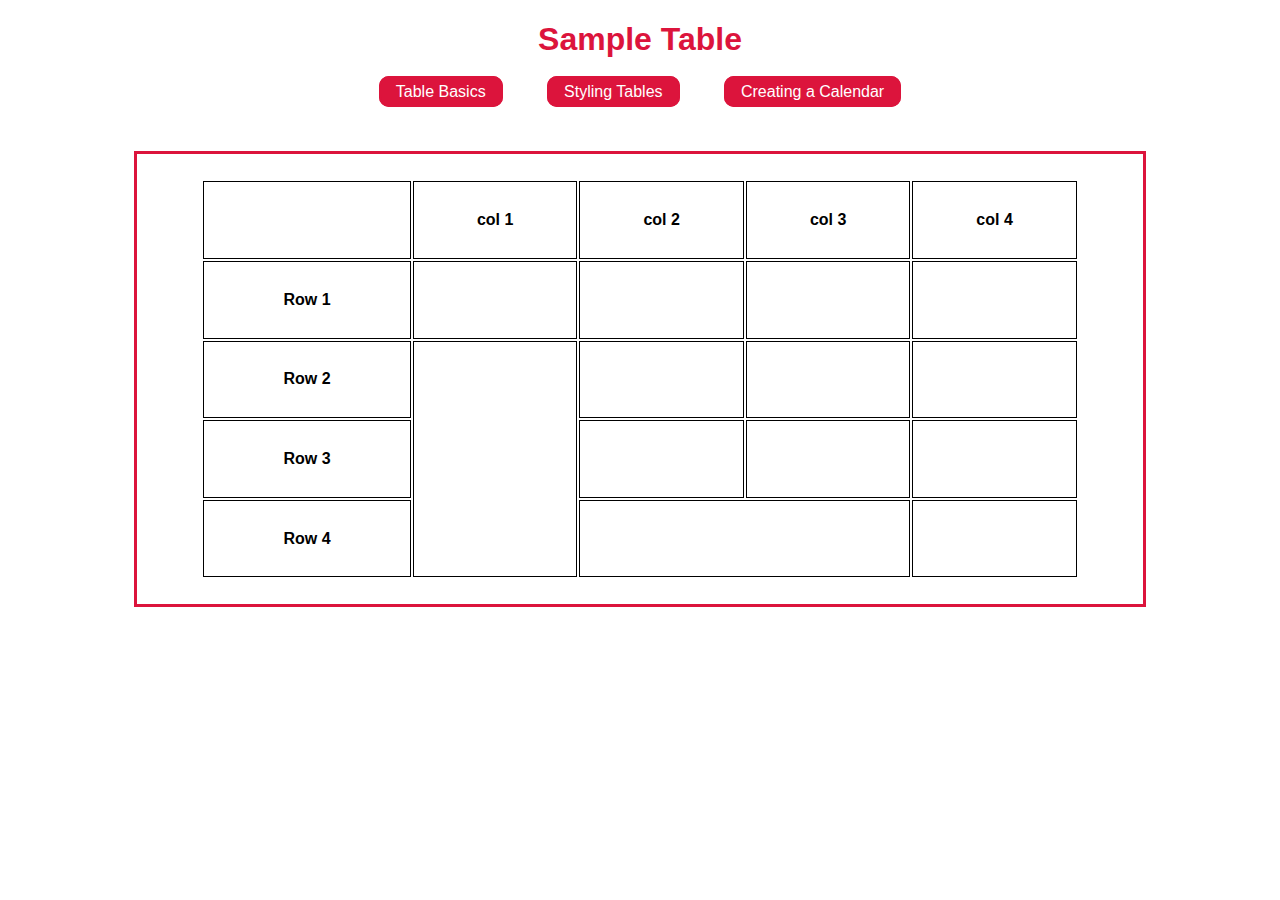
<file: Tables/index.html>
<!DOCTYPE html>
<html lang="en">
<head>
    <meta charset="UTF-8">
    <meta name="viewport" content="width=device-width, initial-scale=1.0">
    <title>Sample Table</title>
    <link rel="stylesheet" href="styles.css">
</head>
<body>
    <header>
        <h1>Sample Table</h1>
        <nav>
            <a href="index.html">Table Basics</a>
            <a href="styling-tables.html">Styling Tables</a>
            <a href="calendar.html">Creating a Calendar</a>
        </nav>

    </header>
    <div class="container">
        <table>
            <table class="tblSpan">
            <tr>
                <th></th>
                <th>col 1</th>
                <th>col 2</th>
                <th>col 3</th>
                <th>col 4</th>
            </tr>
            <tr>
                <th>Row 1</th>
                <td></td>
                <td></td>
                <td></td>
                <td></td>
            
            </tr>
            <tr>
                <th>Row 2</th>
                <td rowspan="3"></td>
                <td></td>
                <td></td>
                <td></td>
               
            </tr>
            <tr>
                <th>Row 3</th>
                <td></td>
                <td></td>
                <td></td>
          
                
            </tr>
            <tr>
                <th>Row 4</th>
                <td colspan="2"></td>
                <td></td>
                
           
                
            </tr>
        </table>
    </div>
    
</body>
</html>
</file>
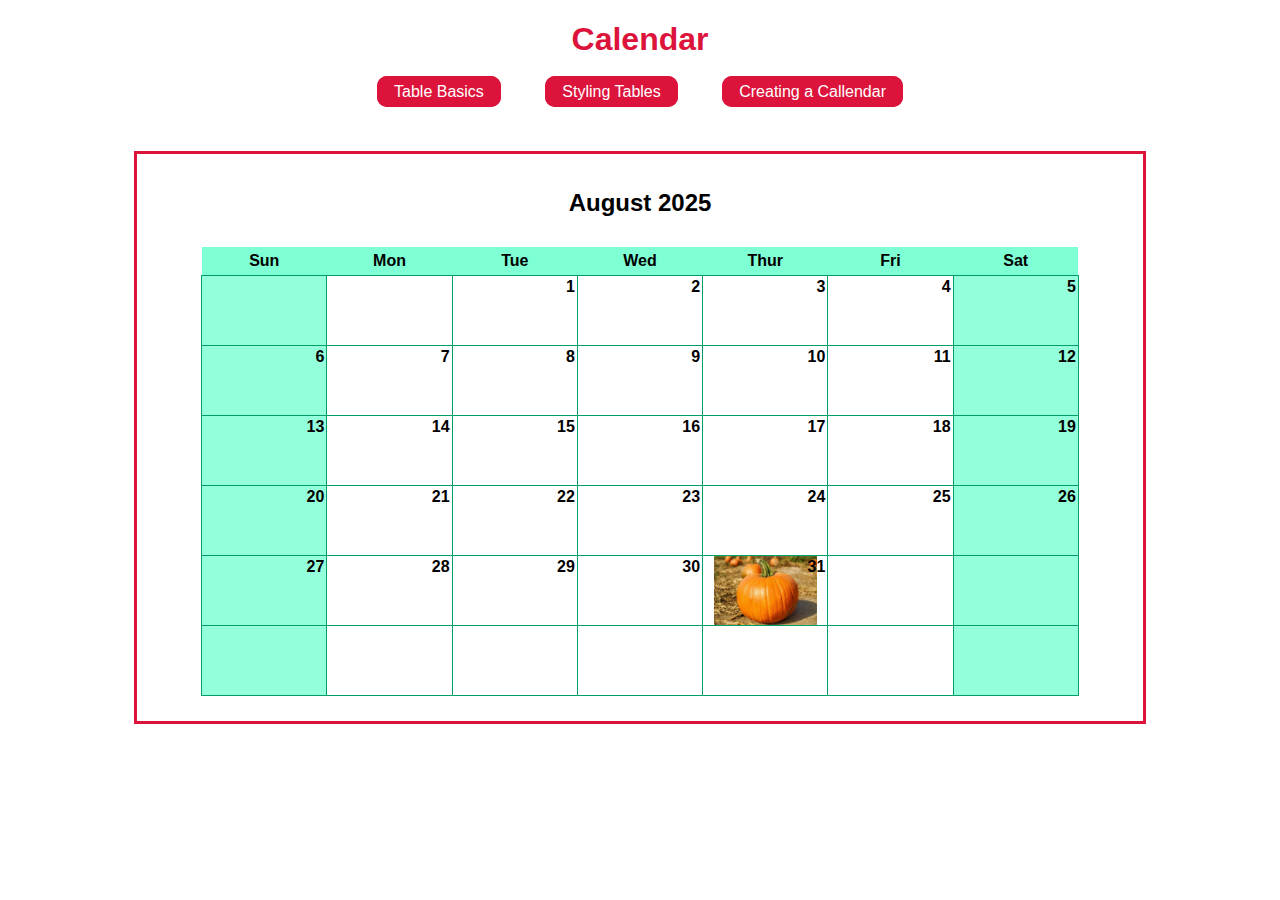
<file: Tables/calendar.html>
<!DOCTYPE html>
<html lang="en">
<head>
    <meta charset="UTF-8">
    <meta name="viewport" content="width=device-width, initial-scale=1.0">
    <title>Calendar</title>
    <link rel="stylesheet" href="styles.css">
</head>
<div>
    <header>
        <h1>Calendar</h1>
        <nav>
            <a href="index.html">Table Basics</a>
            <a href="styling-tables.html">Styling Tables</a>
            <a href="calendar.html">Creating a Callendar</a>
        </nav>

    </header>
    <div class="container">
    <h2>August 2025</h2>
    <table>
    <table class="tblCal"> 
            <tr>
                <th>Sun</th>
                <th>Mon</th>
                <th>Tue</th>
                <th>Wed</th>
                <th>Thur</th>
                <th>Fri</th>
                <th>Sat</th>
            </tr>
            <tr>
                <td class="weekend"></td>
                <td></td>
                <td>1</td>
                <td>2</td>
                <td>3</td>
                <td>4</td>
                <td class="weekend">5</td>
            </tr>
            <tr>
                <td class="weekend">6</td>
                <td>7</td>
                <td>8</td>
                <td>9</td>
                <td>10</td>
                <td>11</td>
                <td class="weekend">12</td>
            </tr>
            <tr>
                <td class="weekend">13</td>
                <td>14</td>
                <td>15</td>
                <td>16</td>
                <td>17</td>
                <td>18</td>
                <td class="weekend">19</td>
            </tr>
            <tr>
                <td class="weekend">20</td>
                <td>21</td>
                <td>22</td>
                <td>23</td>
                <td>24</td>
                <td>25</td>
                <td class="weekend">26</td>
            </tr>
            <tr>
                <td class="weekend">27</td>
                <td>28</td>
                <td>29</td>
                <td>30</td>
                <td class="pumpkin">31</td>
                <td></td>
                <td class="weekend"></td>
            </tr>
            <tr>
                <td class="weekend"></td>
                <td></td>
                <td></td>
                <td></td>
                <td></td>
                <td></td>
                <td class="weekend"></td>
            </tr>
        </table>
    </div>
</body>
</html>
</file>
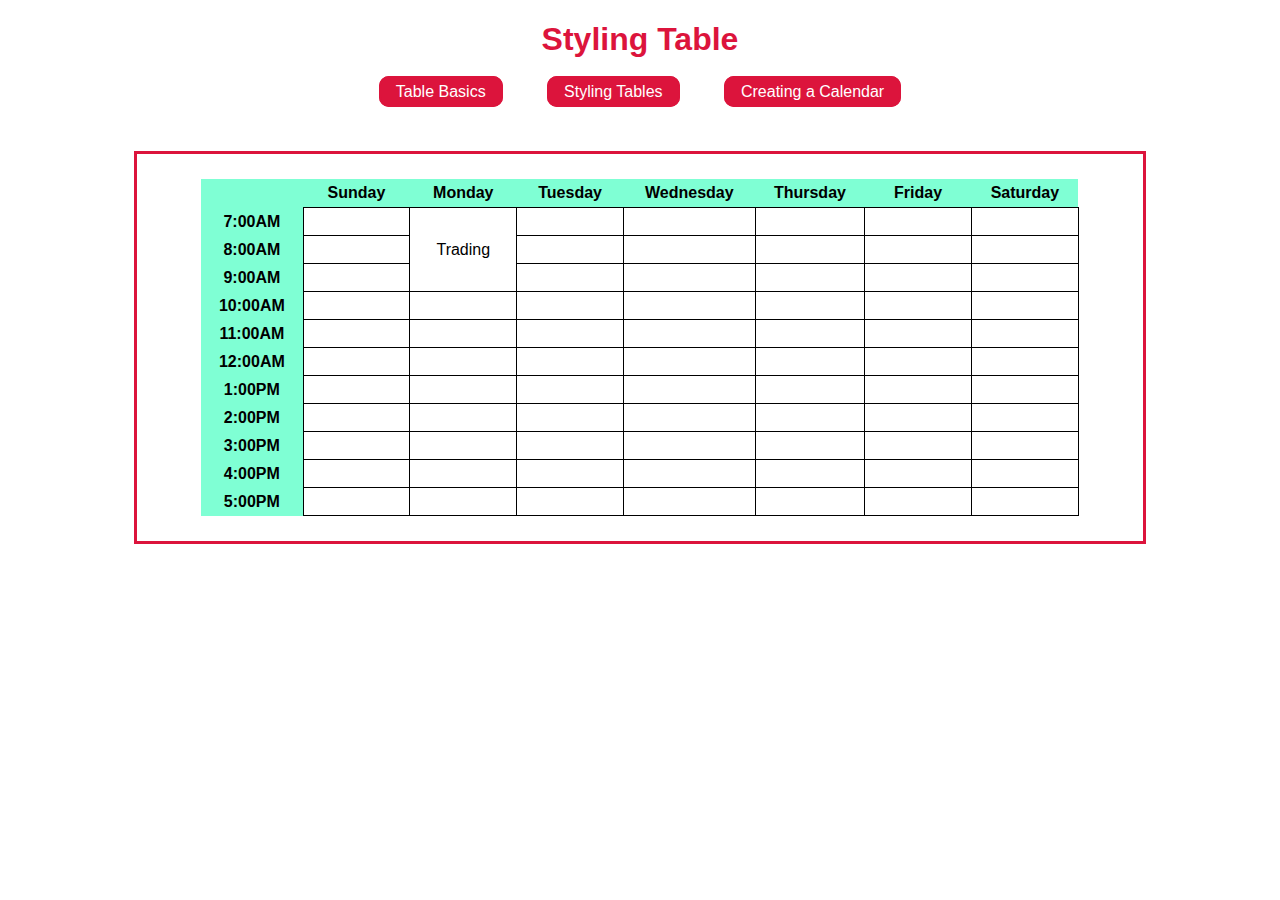
<file: Tables/styling-tables.html>
<!DOCTYPE html>
<html lang="en">
<head>
    <meta charset="UTF-8">
    <meta name="viewport" content="width=device-width, initial-scale=1.0">
    <title>Styling Tables</title>
    <link rel="stylesheet" href="styles.css">
</head>
<body>
    <header>
        <h1>Styling Table</h1>
        <nav>
            <a href="index.html">Table Basics</a>
            <a href="styling-tables.html">Styling Tables</a>
            <a href="calendar.html">Creating a Calendar</a>
        </nav>
    </header>
    
    <div class="container">
       <table class="tblStyles">
       <tr>
        <th></th>
        <th class="day-header">Sunday</th>
        <th class="day-header">Monday</th>
        <th class="day-header">Tuesday</th>
        <th class="day-header">Wednesday</th>
        <th class="day-header">Thursday</th>
        <th class="day-header">Friday</th>
        <th class="day-header">Saturday</th>
       </tr>
       <tr>
        <th class="time-header">7:00AM</th>
        <td></td>
        <td rowspan="3">Trading</td>
        <td></td>
        <td></td>
        <td></td>
        <td></td>
        <td></td>
       </tr>
       <tr>
        <th class="time-header">8:00AM</th>
        <td></td>
        <td></td>
        <td></td>
        <td></td>
        <td></td>
        <td></td>
       </tr>
       <tr>
        <th class="time-header">9:00AM</th>
        <td></td>
        <td></td>
        <td></td>
        <td></td>
        <td></td>
        <td></td>
       </tr>
       <tr>
        <th  class="time-header">10:00AM</th>
        <td></td>
        <td></td>
        <td></td>
        <td></td>
        <td></td>
        <td></td>
        <td></td>
       </tr>
       <tr>
        <th  class="time-header">11:00AM</th>
        <td></td>
        <td></td>
        <td></td>
        <td></td>
        <td></td>
        <td></td>
        <td></td>
       </tr>
       <tr>
        <th  class="time-header">12:00AM</th>
        <td></td>
        <td></td>
        <td></td>
        <td></td>
        <td></td>
        <td></td>
        <td></td>
       </tr>
       <tr>
        <th  class="time-header">1:00PM</th>
        <td></td>
        <td></td>
        <td></td>
        <td></td>
        <td></td>
        <td></td>
        <td></td>
       </tr>
       <tr>
        <th  class="time-header">2:00PM</th>
        <td></td>
        <td></td>
        <td></td>
        <td></td>
        <td></td>
        <td></td>
        <td></td>
       </tr>
       <tr>
        <th  class="time-header">3:00PM</th>
        <td></td>
        <td></td>
        <td></td>
        <td></td>
        <td></td>
        <td></td>
        <td></td>
       </tr>
       <tr>
        <th  class="time-header">4:00PM</th>
        <td></td>
        <td></td>
        <td></td>
        <td></td>
        <td></td>
        <td></td>
        <td></td>
       </tr>
       <tr>
        <th  class="time-header">5:00PM</th>
        <td></td>
        <td></td>
        <td></td>
        <td></td>
        <td></td>
        <td></td>
        <td></td>
       </tr>


    </table>
</div>
</body>
</html>
</file>
<file: Tables/styles.css>
*{
    box-sizing: border-box;
}

body{
    font-family: Arial, Helvetica, sans-serif
}
nav{
    text-align: center;
}
nav a{
    text-decoration: none;
    background-color: crimson;
    border: 2px solid crimson;
    border-radius: 10px;
    color: white;
    padding: 5px 15px;
    margin: 20px;
}
nav a:hover {
color: crimson;
background-color: white;
}

header{
    margin-bottom: 50px;
}
header h1{
    color: crimson;
    text-align: center;
    margin-bottom: 25px;
}
.container{
    width: 80%;
    border: 3px solid crimson; 
    margin: 20px auto;
    overflow: auto;
    padding: 15px;
    }
    
    .tblSpan, .tblStyles, .tblCal{
        width: 90%;
        margin: 10px auto;
    }
    .tblStyles, .tblCal{
        border-collapse: collapse;
    }
    .tblStyles th.day-header {
        background-color:aquamarine;
        color:black;
    }
    .tblStyles th.time-header {
        background-color:aquamarine;
        color:black;
    }
    .tblSpan{
        height: 400px;
    }

    .tblStyles tr:hover{
        background-color: cornflowerblue;
    }
    .tblStyles th, .tblCal th {
        background-color:aquamarine;
        color: black;
        padding: 5px;
    }
    .tblStyles td {
        text-align: center;
        min-height: 25px;
        min-width: 80px;
    }

    .tblStyles td,
    .tblSpan td, .tblSpan th, .tblSpan td {
        border: 1px solid black;
    }

    .tblCal td{
        height: 70px;
        text-align: right;
        border: 1px solid rgb(0, 158, 105);
        vertical-align: top;
        font-weight: bold;
        width: 14%;
        padding-right: 2px;
        padding-top: 2px;
    }

    h2{
        text-align: center;
    }
    .weekend {
        background-color: rgba(127, 255, 212, 0.836);

    }

    .pumpkin{
        background-image: url(Img/Pumpkin.jpeg);
        background-position: center;
        background-size: contain;
        background-repeat: no-repeat;

    }
</file>
